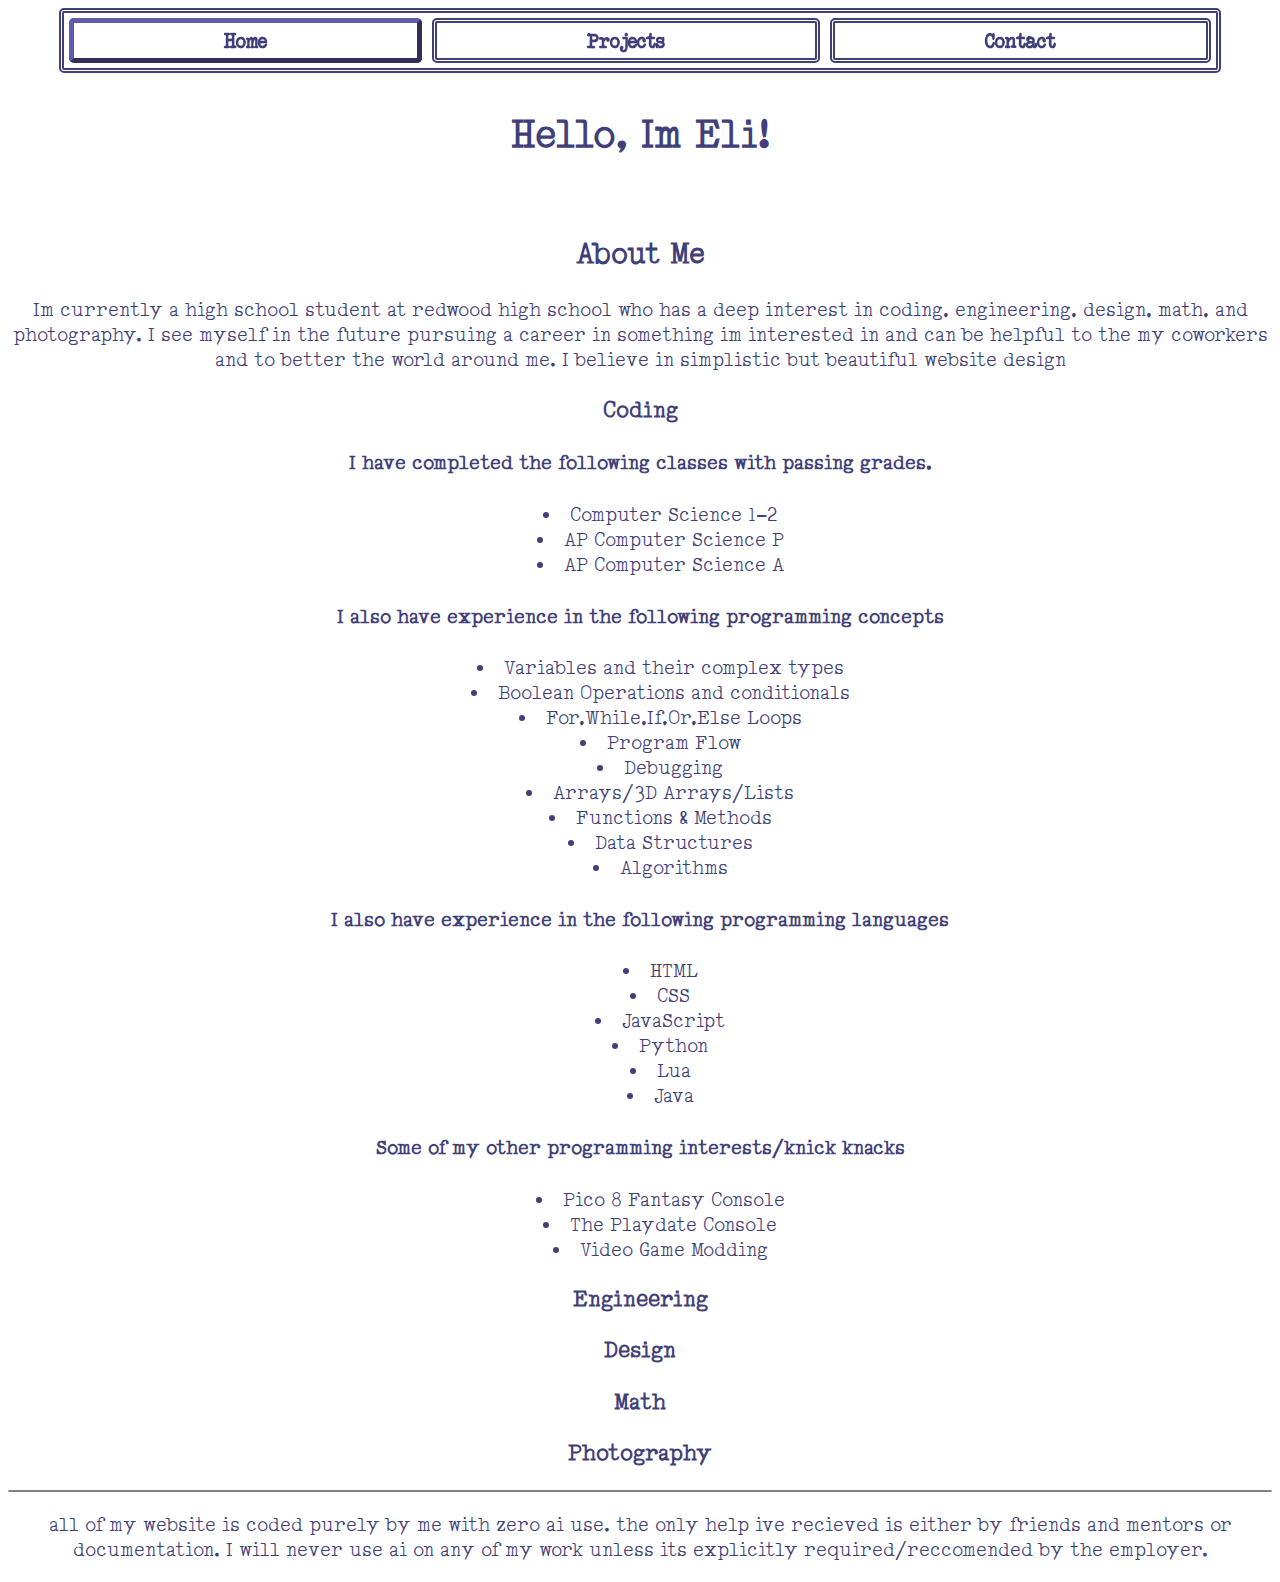
<file: index.html>
<!DOCTYPE html>
<html lang="en">
<head>
     <meta name="viewport" content="width=device-width, initial-scale=1.0"> 
    <title>Home</title>
</head>
<link rel="stylesheet" href="css/main.css">
<body>
    <div class="navbar">
       <a id="selected" href="index.html">Home</a>
       <a href="projects.html">Projects</a>
       <a href="contact.html">Contact</a>
    </div>
    <br>
    <br>
    <br> 
    <h1>Hello, Im Eli!</h1>
    <br>
    <h2>About Me</h2>
    <p>Im currently a high school student at redwood high school who has a deep interest in coding, engineering, design, math, and photography.
        I see myself in the future pursuing a career in something im interested in and can be helpful to the my coworkers and to better the world around me.
        I believe in simplistic but beautiful website design
    </p>
    <h3>Coding</h3>
    <h4> I have completed the following classes with passing grades.</h4>
    <ul>
        <li>Computer Science 1-2</li>
        <li>AP Computer Science P</li>
        <li>AP Computer Science A</li>
    </ul>
    <h4>I also have experience in the following programming concepts</h4>
    <ul>
        <li>Variables and their complex types</li>
        <li>Boolean Operations and conditionals</li>
        <li>For,While,If,Or,Else Loops</li>
        <li>Program Flow</li>
        <li>Debugging</li>
        <li>Arrays/3D Arrays/Lists</li>
        <li>Functions & Methods</li>
        <li>Data Structures</li>
        <li>Algorithms</li>
    </ul>
    <h4>I also have experience in the following programming languages</h4>
    <ul>
        <li>HTML</li>
        <li>CSS</li>
        <li>JavaScript</li>
        <li>Python</li>
        <li>Lua</li>
        <li>Java</li>
    </ul>
    <h4>Some of my other programming interests/knick knacks</h4>
    <ul>
        <li>Pico 8 Fantasy Console</li>
        <li>The Playdate Console</li>
        <li>Video Game Modding</li>
    </ul>
    <h3>Engineering</h3>
    <h3>Design</h3>
    <h3>Math</h3>
    <h3>Photography</h3>
    <hr>
    <p>
        all of my website is coded purely by me with zero ai use. the only help ive recieved is either
        by friends and mentors or documentation. I will never use ai on any of my work unless its explicitly required/reccomended by the employer.
    </p>
</body>
</html>
</file>
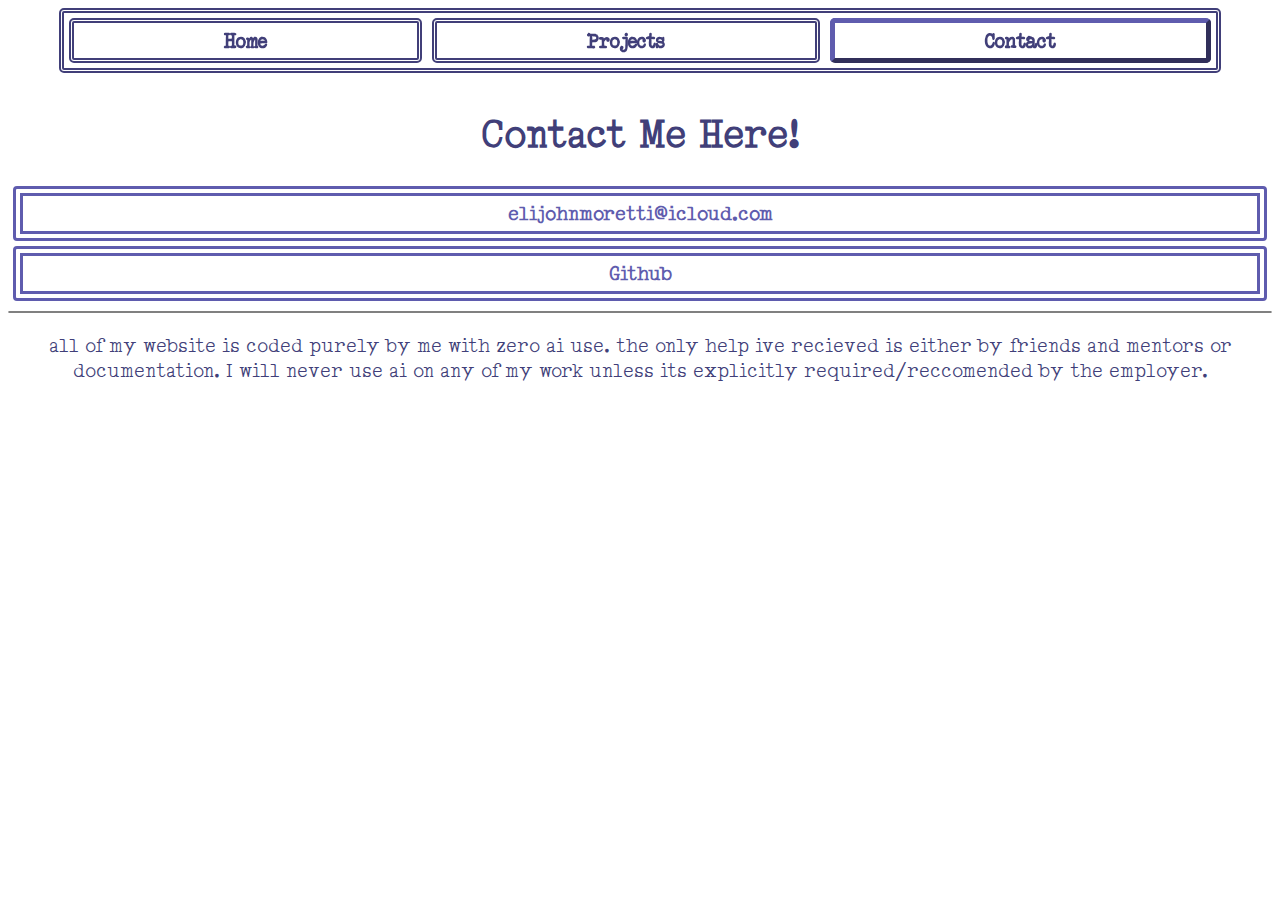
<file: contact.html>
<!DOCTYPE html>
<html lang="en">
<head>
    <meta charset="UTF-8">
    <title></title>
</head>
<link rel="stylesheet" href="css/main.css">
<body>
    <div class="navbar">
       <a href="index.html">Home</a>
       <a href="projects.html">Projects</a>
       <a id="selected"href="contact.html">Contact</a>
    </div>
    <br>
    <br>
    <br> 
    <h1>Contact Me Here!</h1>
    <a href="mailto:elijohnmoretti@icloud.com">elijohnmoretti@icloud.com</a>
    <a href="https://github.com/EliMorettiCS">Github</a>
    <hr>
    <p>
        all of my website is coded purely by me with zero ai use. the only help ive recieved is either
        by friends and mentors or documentation. I will never use ai on any of my work unless its explicitly required/reccomended by the employer.
    </p>
</body>
</html>
</file>
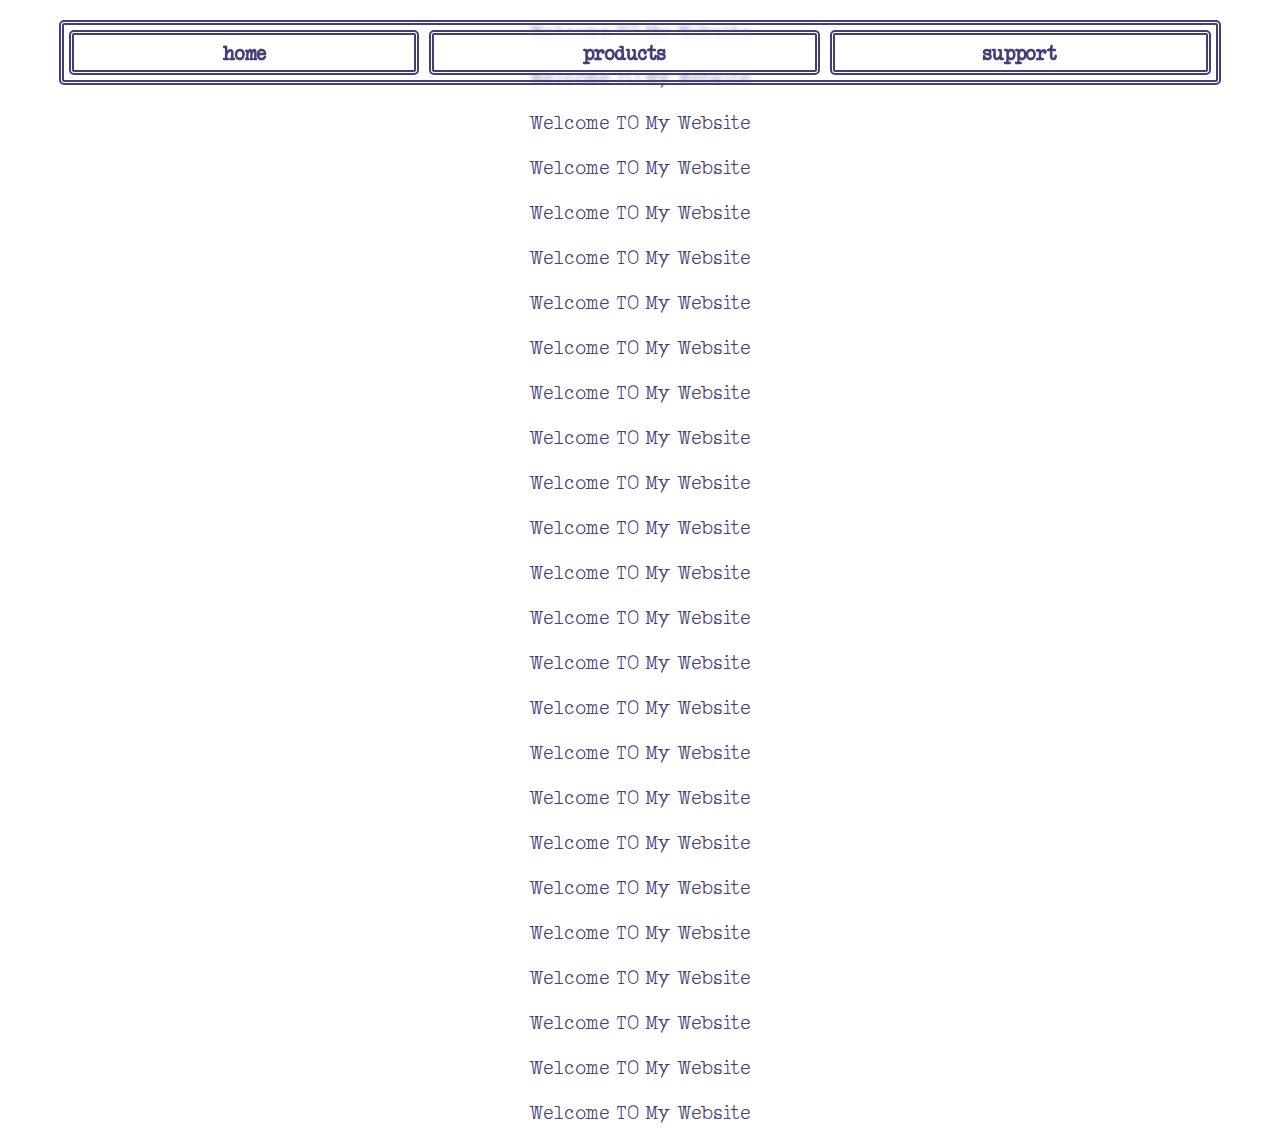
<file: home.html>
<!DOCTYPE html>
<html lang="en">
<head>
    <meta charset="UTF-8">
    <title></title>
</head>
<link rel="stylesheet" href="css/main.css">
<body>
    <div class="navbar">
       <a href="home.html">home</a>
       <a href="home.html">products</a>
       <a href="home.html">support</a>
    </div>
    <p>Welcome TO My Website</p>
    <p>Welcome TO My Website</p>
    <p>Welcome TO My Website</p>
    <p>Welcome TO My Website</p>
    <p>Welcome TO My Website</p>
    <p>Welcome TO My Website</p>
    <p>Welcome TO My Website</p>
    <p>Welcome TO My Website</p>
    <p>Welcome TO My Website</p>
    <p>Welcome TO My Website</p>
    <p>Welcome TO My Website</p>
    <p>Welcome TO My Website</p>
    <p>Welcome TO My Website</p>
    <p>Welcome TO My Website</p>
    <p>Welcome TO My Website</p>
    <p>Welcome TO My Website</p>
    <p>Welcome TO My Website</p>
    <p>Welcome TO My Website</p>
    <p>Welcome TO My Website</p>
    <p>Welcome TO My Website</p>
    <p>Welcome TO My Website</p>
    <p>Welcome TO My Website</p>
    <p>Welcome TO My Website</p>
    <p>Welcome TO My Website</p>
    <p>Welcome TO My Website</p>
</body>
</html>
</file>
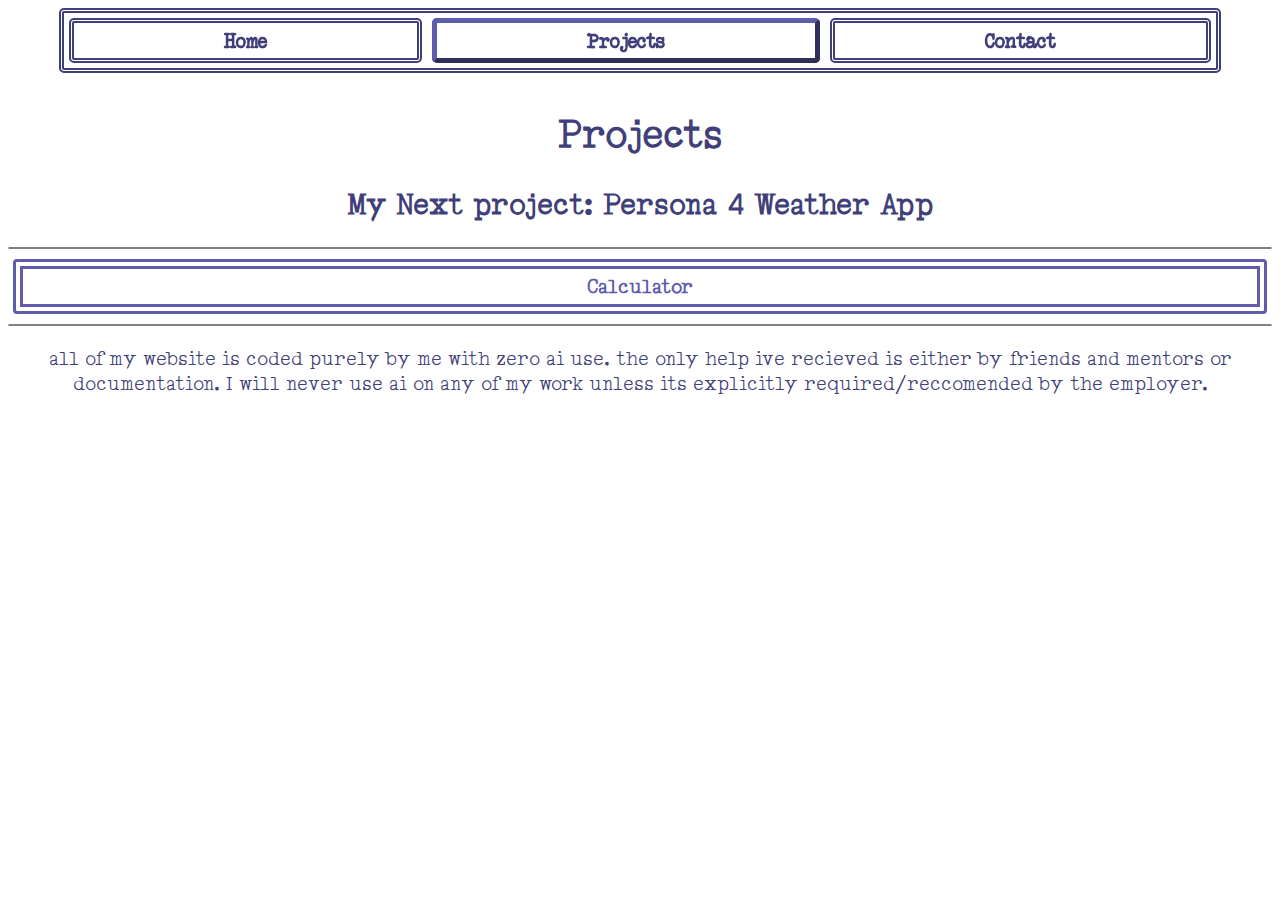
<file: projects.html>
<!DOCTYPE html>
<html lang="en">
<head>
     <meta name="viewport" content="width=device-width, initial-scale=1.0"> 
    <title>Projects</title>
</head>
<link rel="stylesheet" href="css/main.css">
<body>
    <div class="navbar">
       <a href="index.html">Home</a>
       <a id="selected" href="projects.html">Projects</a>
       <a href="contact.html">Contact</a>
    </div>
    <br>
    <br>
    <br> 
    <h1>Projects</h1>
    <h2>My Next project: Persona 4 Weather App</h2>
    <hr>
    <a  href="projects/calculator/calculator.html">Calculator</a>
    <hr>
    <p>
        all of my website is coded purely by me with zero ai use. the only help ive recieved is either
        by friends and mentors or documentation. I will never use ai on any of my work unless its explicitly required/reccomended by the employer.
    </p>
</body>
</html>
</file>
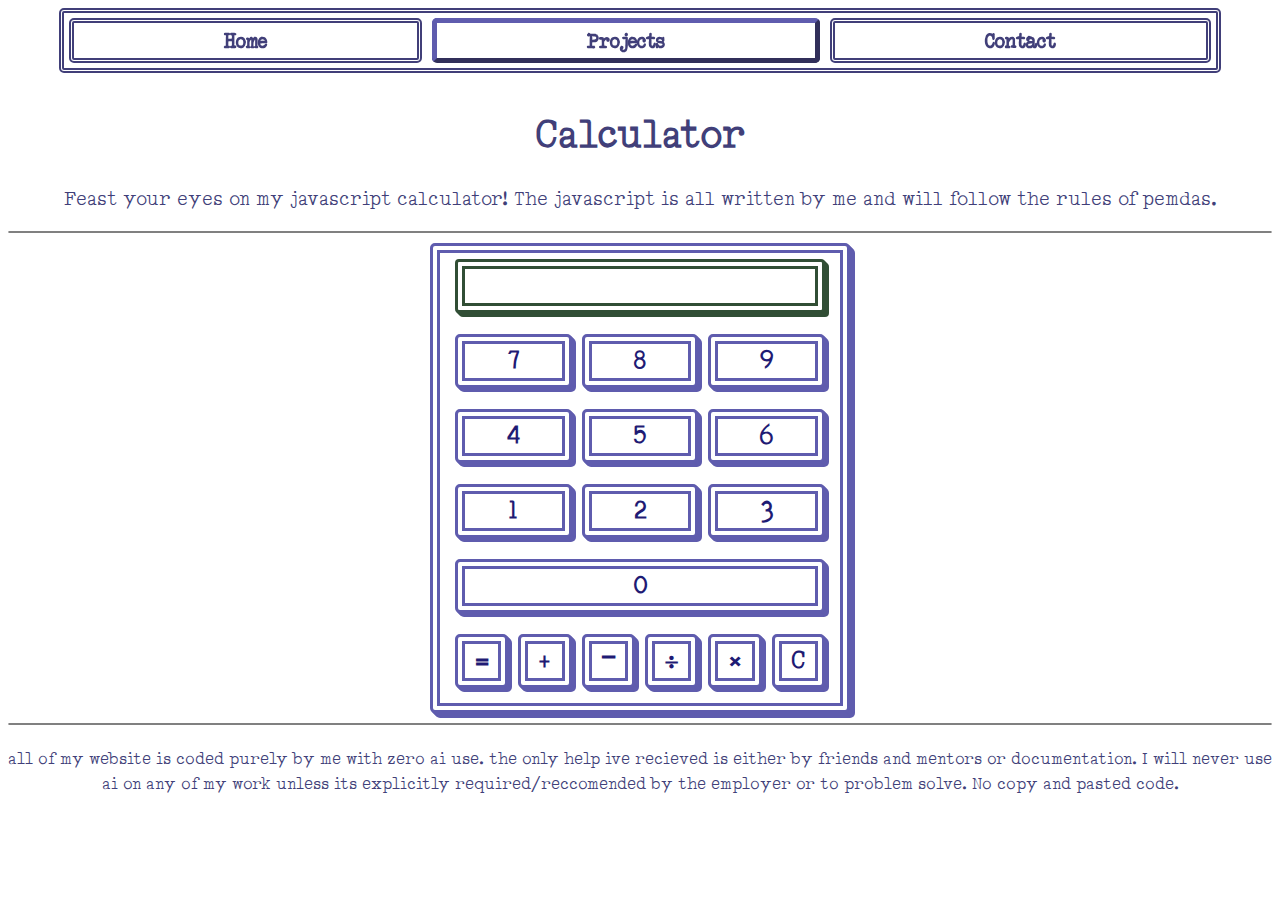
<file: projects/calculator/calculator.html>
<!DOCTYPE html>
<html lang="en">
<head>
    <meta charset="UTF-8">
    <title>Calculator</title>
    <script src="calculator.js"></script>
</head>
<link rel="stylesheet" href="../../css/main.css">
<link rel="stylesheet" href="../../css/calculator.css">
<body>
    <div class="navbar">
       <a href="../../home.html">Home</a>
       <a id="selected" href="../../projects.html">Projects</a>
       <a href="../../contact.html">Contact</a>
    </div>
    <br>
    <br>
    <br> 
    <h1>Calculator</h1>
    <p>Feast your eyes on my javascript calculator! The javascript is all written by me and will follow the
        rules of pemdas.
    </p>
    <hr>
    <div id="calc">
        <div id="calc_results" style="order:1;">
            <button id="results"onclick="copyAnswer()"></button>
        </div>
        <div class="calc_numbers_row" style="order:4;">
            <button onclick="add('1')">1</button>
            <button onclick="add('2')">2</button>
            <button onclick="add('3')"> 3</button>
        </div>
        <div class="calc_numbers_row" style="order:3;">
            <button onclick="add('4')">4</button>
            <button onclick="add('5')">5</button>
            <button onclick="add('6')">6</button>
        </div>
        <div class="calc_numbers_row" style="order:2;">
            <button onclick="add('7')">7</button>
            <button onclick="add('8')">8</button>
            <button onclick="add('9')">9</button>
        </div>
        <div id="calc_zero" style="order:5;">
            <button onclick="add('0')">0</button>
        </div>
        <div id="calc_equations" style="order:6;">
            <button onclick="printAnswer()">=</button>
            <button onclick="add('+')">+</button>
            <button onclick="add('−')">−</button>
            <button onclick="add('÷')">÷</button>
            <button onclick="add('×')">×</button>
            <button onclick="clearCalc()" id="clear_button">C</button>
        </div>
    </div>
    <hr>
    <p><small>
        all of my website is coded purely by me with zero ai use. the only help ive recieved is either
        by friends and mentors or documentation. I will never use ai on any of my work unless its explicitly required/reccomended by the employer or to problem solve. No copy and pasted code.
    </p></small>
</body>
</html>
</file>
<file: css/main.css>
@font-face{
    font-family: 'Leorio';
    src: url("../fonts/Leorio.ttf") format("truetype");
}
@font-face{
    font-family: 'atwriter';
    src: url("../fonts/atwriter.ttf") format("truetype");
}


body {
    background-color: #ffffff;
    color:rgb(65, 63, 121);
    font-family:Leorio;
    font-size: 20px;
    text-align: center;
}

button{
    border-radius: 5px;
    font-family:Leorio;
    background-color: rgba(255, 255, 255, 0.791);
    margin: 5px 5px;
    color:rgb(65, 63, 121);
    text-decoration: none;
    border-style:double;
    border-width:5px;
    border-color: rgb(65, 63, 121);
    animation-name: button_hover_after;
    animation-duration: .2s;
    animation-fill-mode:backwards;
    animation-timing-function: ease-out;
    animation-delay: 0s;
}
button:hover{
    animation-name: button_hover_before;
    animation-duration: .2s;
    animation-fill-mode:forwards;
    animation-timing-function: ease-out;
    animation-delay: 0s;
}

/*I know these large ass animations are kinda schizo and there probably is a easier way
to make a before and after without different keyframes but I am honestly so done with it
sorry.*/
@keyframes box_hover_before {
    0% {
        background-color: rgba(255, 255, 255, 0.791);
        box-shadow: 0px 0px rgb(65, 63, 121);
        transform:scaleX(1);
        border-radius: 5px;
    }
    2% {
        background-color: rgba(255, 255, 255, 0.912);
        box-shadow: 1px 1px 0px 6px rgb(65, 63, 121);
        transform:scaleX(1.1);
        border-radius: 4px;
    }
    5% {
        background-color: rgba(255, 255, 255, 0.944);
        box-shadow: 1px 1px 0px 6px rgb(65, 63, 121);
        transform:scaleX(1.05);
        border-radius: 10px;
    }
    100% {
        background-color: rgb(255, 255, 255);
        box-shadow: 1px 1px 0px 6px rgb(65, 63, 121);
        transform:scaleX(1);
        border-radius: 0px;
    }
}

@keyframes box_hover_after {
    100% {
        box-shadow: 0px 0px rgb(65, 63, 121);
        transform:scaleX(1);
        border-radius: 5px;
    }
    5% {
        box-shadow: 1px 1px 0px 6px rgb(65, 63, 121);
        transform:scaleX(1.1);
        border-radius: 4px;
    }
    2% {
        box-shadow: 1px 1px 0px 6px rgb(65, 63, 121);
        transform:scaleX(1.05);
        border-radius: 10px;
    }
    0% {
        box-shadow: 1px 1px 0px 6px rgb(65, 63, 121);
        transform:scaleX(1);
        border-radius: 0px;


    }
}

@keyframes button_hover_before {
    0% {
        background-color: rgba(255, 255, 255, 0.791);
        box-shadow: 0px 0px rgb(65, 63, 121);
        transform:scaleX(1);
        border-radius: 3px;
    }
    2% {
        background-color: rgba(255, 255, 255, 0.912);
        box-shadow: 1px 1px 0px 0px rgb(65, 63, 121);
        transform:scaleX(1.1);
        border-radius: 2px;
    }
    5% {
        background-color: rgba(255, 255, 255, 0.944);
        box-shadow: 1px 1px 0px 0px rgb(65, 63, 121);
        transform:scaleX(1.05);
        border-radius: 3px;
    }
    100% {
        background-color: rgb(255, 255, 255);
        box-shadow: 1px 1px 0px 0px rgb(65, 63, 121);
        transform:scaleX(1);
        border-radius: 4px;
    }
}

@keyframes button_hover_after {
    100% {
        box-shadow: 0px 0px rgb(65, 63, 121);
        transform:scaleX(1);
        border-radius: 3px;
    }
    5% {
        box-shadow: 1px 1px 0px 0px rgb(65, 63, 121);
        transform:scaleX(1.1);
        border-radius: 2px;
    }
    2% {
        box-shadow: 1px 1px 0px 0px rgb(65, 63, 121);
        transform:scaleX(1.05);
        border-radius: 3px;
    }
    0% {
        box-shadow: 1px 1px 0px 0px rgb(65, 63, 121);
        transform:scaleX(1);
        border-radius: 4px;


    }
}
.navbar{
    background-color: rgba(255, 255, 255, 0.447);
    backdrop-filter: blur(2px);
    display:flex;
    flex-direction: row;
    justify-content: space-around;
    border-style:double;
    border-width:5px;
    overflow:hidden;
    border-radius: 5px;
    position: fixed;
    left: 50%;
    transform: translateX(-50%);
    width: 90%;
}


.navbar a{
    border-radius: 5px;
    font-family:atwriter;
    background-color: rgba(255, 255, 255, 0.824);
    margin: 5px 5px;
    color:rgb(65, 63, 121);
    text-decoration: none;
    border-style:double;
    border-width:5px;
    flex-basis:auto;
    flex-grow:4;
    flex-shrink:1;
    display: flex;
    justify-content: center;
    min-width:0;
    text-align: center;
    overflow: hidden;
    animation-name: box_hover_after;
    animation-duration: .2s;
    animation-fill-mode:backwards;
    animation-timing-function: ease-out;
    animation-delay: 0s;
}

.navbar a:hover{
    animation-name: box_hover_before;
    animation-duration: .2s;
    animation-fill-mode:forwards;
    animation-timing-function: ease-out;
    animation-delay: 0s;
}

#selected {
    border-style: outset;
    border-color: rgb(95, 92, 174);
}

img {
    border-style:double;
    border-width:10px;
    width:256px;
    height:256px;
    border-radius:10px;
    display: block;
    margin-left: auto;
    margin-right: auto;
}

ul {
    text-align: center;
    list-style-position: inside;
}

a {
    text-decoration: none;
    color:rgb(95, 92, 174);
    border-style:double;
    border-width:10px;
    border-radius:4px;
    font-weight: bold;
    flex-basis:auto;
    flex-grow:4;
    flex-shrink:1;
    display: flex;
    justify-content: center;
    animation-name: button_hover_after;
    animation-duration: .2s;
    animation-fill-mode:backwards;
    animation-timing-function: ease-out;
    animation-delay: 0s;
    margin: 5px;
    padding: 5px;
    
}

a:hover {
     animation-name: button_hover_before;
    animation-duration: .2s;
    animation-fill-mode:forwards;
    animation-timing-function: ease-out;
    animation-delay: 0s;
}
hr {
    border-style:solid;
    border-width:1.5px;
    border-radius:4px;
}
</file>
<file: css/calculator.css>
/*Animations*/
@keyframes calc_button_hover {
    0% {
        transform:translate(0px,0px);
        box-shadow: 1px 1px rgb(95, 92, 174),
        2px 2px rgb(95, 92, 174),
        3px 3px rgb(95, 92, 174),
        4px 4px rgb(95, 92, 174);
        
    }
    100% {
        transform:translate(-4px,-4px);
        box-shadow: 1px 1px rgb(95, 92, 174),
        2px 2px rgb(95, 92, 174),
        3px 3px rgb(95, 92, 174),
        4px 4px rgb(95, 92, 174),
        5px 5px rgb(95, 92, 174),
        6px 6px rgb(95, 92, 174),
        7px 7px rgb(95, 92, 174),
        8px 8px rgb(95, 92, 174);
    }
}
@keyframes calc_button_hover_reverse {
    100% {
        transform:translate(0px,0px);
        box-shadow: 1px 1px rgb(95, 92, 174),
        2px 2px rgb(95, 92, 174),
        3px 3px rgb(95, 92, 174),
        4px 4px rgb(95, 92, 174);
        
    }
    0% {
        transform:translate(-4px,-4px);
        box-shadow: 1px 1px rgb(95, 92, 174),
        2px 2px rgb(95, 92, 174),
        3px 3px rgb(95, 92, 174),
        4px 4px rgb(95, 92, 174),
        5px 5px rgb(95, 92, 174),
        6px 6px rgb(95, 92, 174),
        7px 7px rgb(95, 92, 174),
        8px 8px rgb(95, 92, 174);
    }
}

@keyframes calc_intro {
    0%{
        transform:translateX(500px) rotate(5deg);

    }
    50%{
        transform:translate(-5px) rotate(-.5deg);

        
    }
    100%{
        transform:translate(0px) rotate(0deg);

        
        
    }

}

/*Main Calculator Flex*/
#calc {
    /*Flexbox*/
    display:flex;
    flex-flow: column wrap;
    /*Formatting*/
    overflow: hidden;
    max-width: 400px;
    margin-left:auto;
    margin-right: auto;
    /*Styling*/
    box-shadow: 1px 1px rgb(95, 92, 174),
    2px 2px rgb(95, 92, 174),
    3px 3px rgb(95, 92, 174),
    4px 4px rgb(95, 92, 174),
    5px 5px rgb(95, 92, 174);
    border-color: rgb(95, 92, 174);
    background-color: #ffffff;
    border-style:double;
    border-width:10px;
    border-radius:5px;
    /*Animation*/
    animation-name:calc_intro;
    animation-play-state: running;
    animation-duration: .5s;
}

#calc div{
    /*Flexbox*/
    display:flex;
    /*Formatting*/
    height: calc(55px);
    padding:5px;
    margin:5px;
    /*Styling*/
    border-radius: 5px;
}

#calc button{
    /*Flexbox*/
    flex:4;
    /*Formatting*/
    margin-top: -4px;
    margin-left: 5px;
    margin-right: 5px;
    /*Styling*/
    color:rgb(31, 27, 116);
    background-color: #ffffff;
    box-shadow: 1px 1px rgb(95, 92, 174),
    2px 2px rgb(95, 92, 174),
    3px 3px rgb(95, 92, 174),
    4px 4px rgb(95, 92, 174);
    border-color: rgb(95, 92, 174);
    border-style:double;
    border-width:10px;
    border-radius:5px;
    font-family:Leorio;
    font-weight: bold;
    font-size:25px;
    /*Animation*/
    animation-name: calc_button_hover_reverse;
    animation-duration: .05s;
    animation-timing-function:ease-out;
    animation-delay: .05s;
    animation-fill-mode:both;
}
#calc button:hover {
    /*Formatting*/
    transform:translate(-4px,-4px);
    /*Styling*/
    box-shadow: 1px 1px rgb(95, 92, 174),
    2px 2px rgb(95, 92, 174),
    3px 3px rgb(95, 92, 174),
    4px 4px rgb(95, 92, 174),
    5px 5px rgb(95, 92, 174),
    6px 6px rgb(95, 92, 174),
    7px 7px rgb(95, 92, 174),
    8px 8px rgb(95, 92, 174),
    9px 9px rgb(95, 92, 174);
    /*Animation*/
    animation-name: calc_button_hover;
    animation-duration: .05s;
    animation-timing-function:ease-out;
    animation-delay: .05s;
    animation-fill-mode:both;
}
#calc button:active {
    /*Styling*/
    background-color: rgb(95, 92, 174);
    color:rgb(255, 255, 255);
    box-shadow: 1px 1px;
}

#calc_results button{
    /*Styling*/
    color: #052b0c;
    background-color: #ffffff;
    box-shadow: 1px 1px rgb(49, 78, 53),
    2px 2px rgb(49, 78, 53),
    3px 3px rgb(49, 78, 53),
    4px 4px rgb(49, 78, 53);
    border-style:double;
    border-color: rgb(49, 78, 53);
    border-radius: 4px;
    font-weight: lighter;
    /*Animation*/
    animation-name:none;
    
}
#calc_results button:hover{
    /*Formatting*/
    transform:scale(1);
    /*Styling*/
    box-shadow: 1px 1px rgb(49, 78, 53),
    2px 2px rgb(49, 78, 53),
    3px 3px rgb(49, 78, 53),
    4px 4px rgb(49, 78, 53);
    /*Animation*/
    animation-name:none;
}
#calc_results button:active{
    /*Styling*/
    border-color: rgb(49, 78, 53);
    background-color: rgb(49, 78, 53);
    color:rgb(255, 255, 255);
}
</file>
